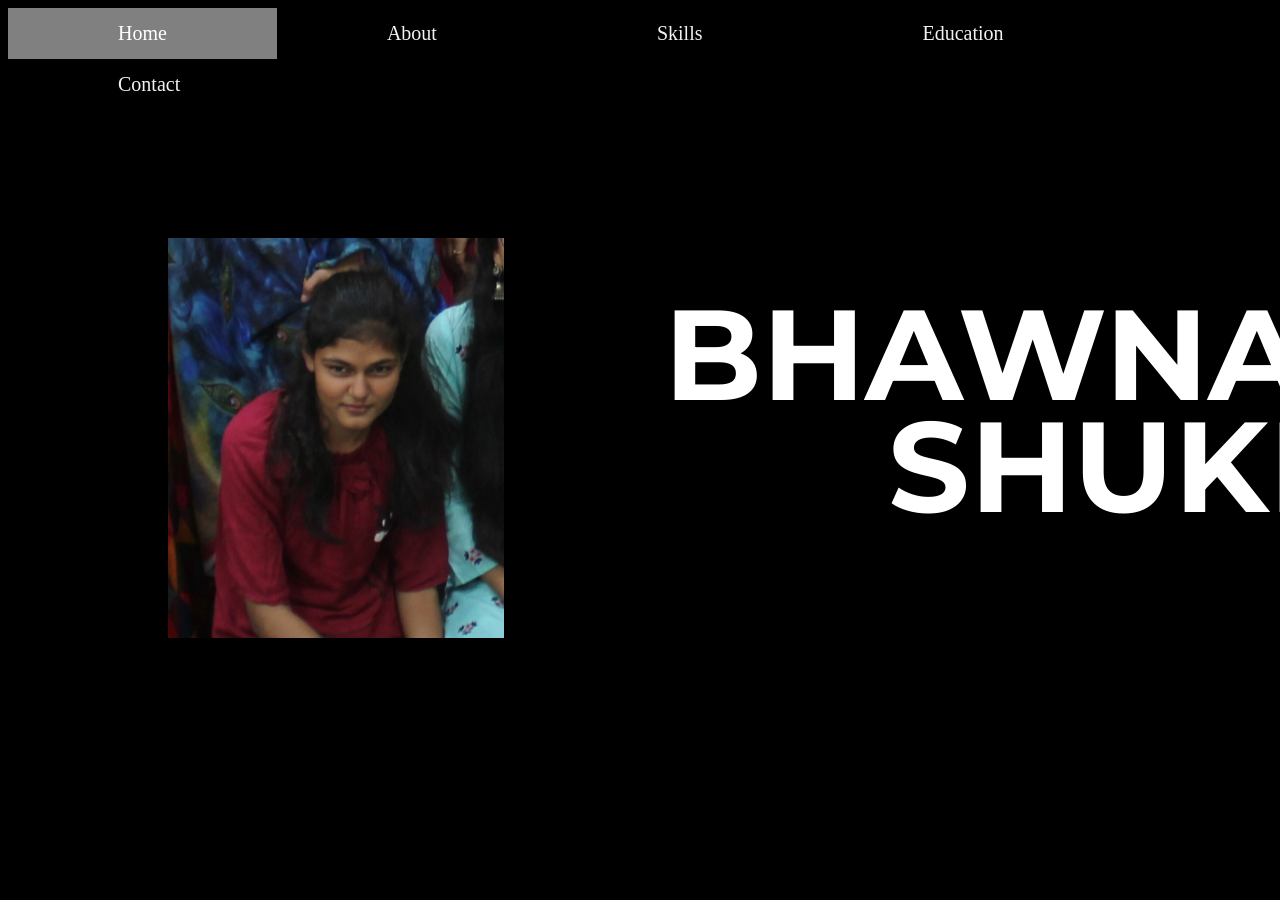
<file: index.html>
<!DOCTYPE html>
<html lang="en">
<head>
    <meta charset="UTF-8">
    <meta name="viewport" content="width=device-width, initial-scale=1.0">
    <title>Document</title>
    <link href="https://fonts.googleapis.com/css2?family=Raleway:wght@300&display=swap" rel="stylesheet">
    <link href="https://fonts.googleapis.com/css2?family=Montserrat&display=swap" rel="stylesheet">
    <link rel="stylesheet" href="https://cdnjs.cloudflare.com/ajax/libs/font-awesome/4.7.0/css/font-awesome.min.css">
    <link rel="stylesheet" href="style.css">
</head>
<body>

  <div class="topnav" id="myTopnav">
  <a href="about.html" class="active">Home</a>
    <a href="about.html">About</a>
  <a href="skill.html">Skills</a>
  <a href="education.html">Education</a>
  <a href="contact.html">Contact</a>
  <a href="javascript:void(0);" class="icon" onclick="myFunction()">
    <i class="fa fa-bars"></i>
  </a>
</div>
<div class="main">
    <div class="hero-section">
        <div class="img-container">
            <img src="./bhawna.jpg" style="height: 100%;width: 100%;"/>
        </div>
    <div class="name">
        <h1 class="first">BHAWNA</h1>
        <h1 class="last">SHUKLA</h1>
    </div>
    </div>
  </div>
    <script>
function myFunction() {
  var x = document.getElementById("myTopnav");
  if (x.className === "topnav") {
    x.className += " responsive";
  } else {
    x.className = "topnav";
  }
}
</script>
</body>
</html>
</file>
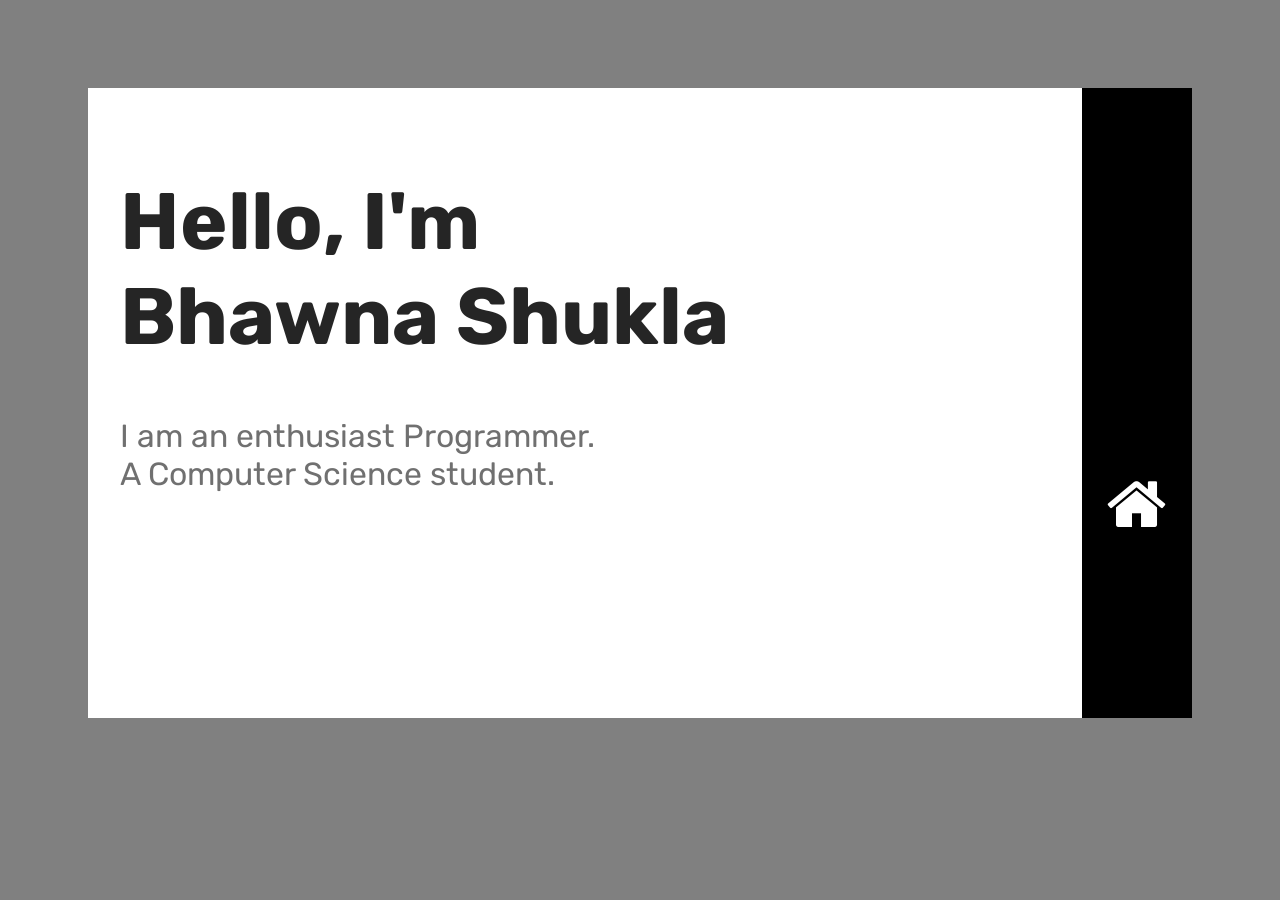
<file: about.html>
<!DOCTYPE html>
<html lang="en">
  <head>
    <meta charset="UTF-8" />
    <meta name="viewport" content="width=device-width, initial-scale=1.0" />
    <title>About</title>
    <link
      href="https://fonts.googleapis.com/css2?family=Rubik:wght@600&display=swap"
      rel="stylesheet"
    />
    <link rel="stylesheet" href="https://stackpath.bootstrapcdn.com/font-awesome/4.7.0/css/font-awesome.min.css" integrity="sha384-wvfXpqpZZVQGK6TAh5PVlGOfQNHSoD2xbE+QkPxCAFlNEevoEH3Sl0sibVcOQVnN" crossorigin="anonymous">
    <link rel="stylesheet" href="about.css" />
  </head>
  <body>
    <div class="about-box">
      <div class="about-text">
        <h1>
          Hello, I'm <br />Bhawna Shukla
        </h1>
        <p style="font-size: 2rem; font-family: 'Rubik', sans-serif; color: #707070;">
          I am an enthusiast Programmer.<br>
          A Computer Science student.
        </p>
      </div>
      <div class="home-section">
          <a href="index.html"><i class="fa fa-home icon" aria-hidden="true"></i></a>
      </div>
    </div>
  </body>
</html>
</file>
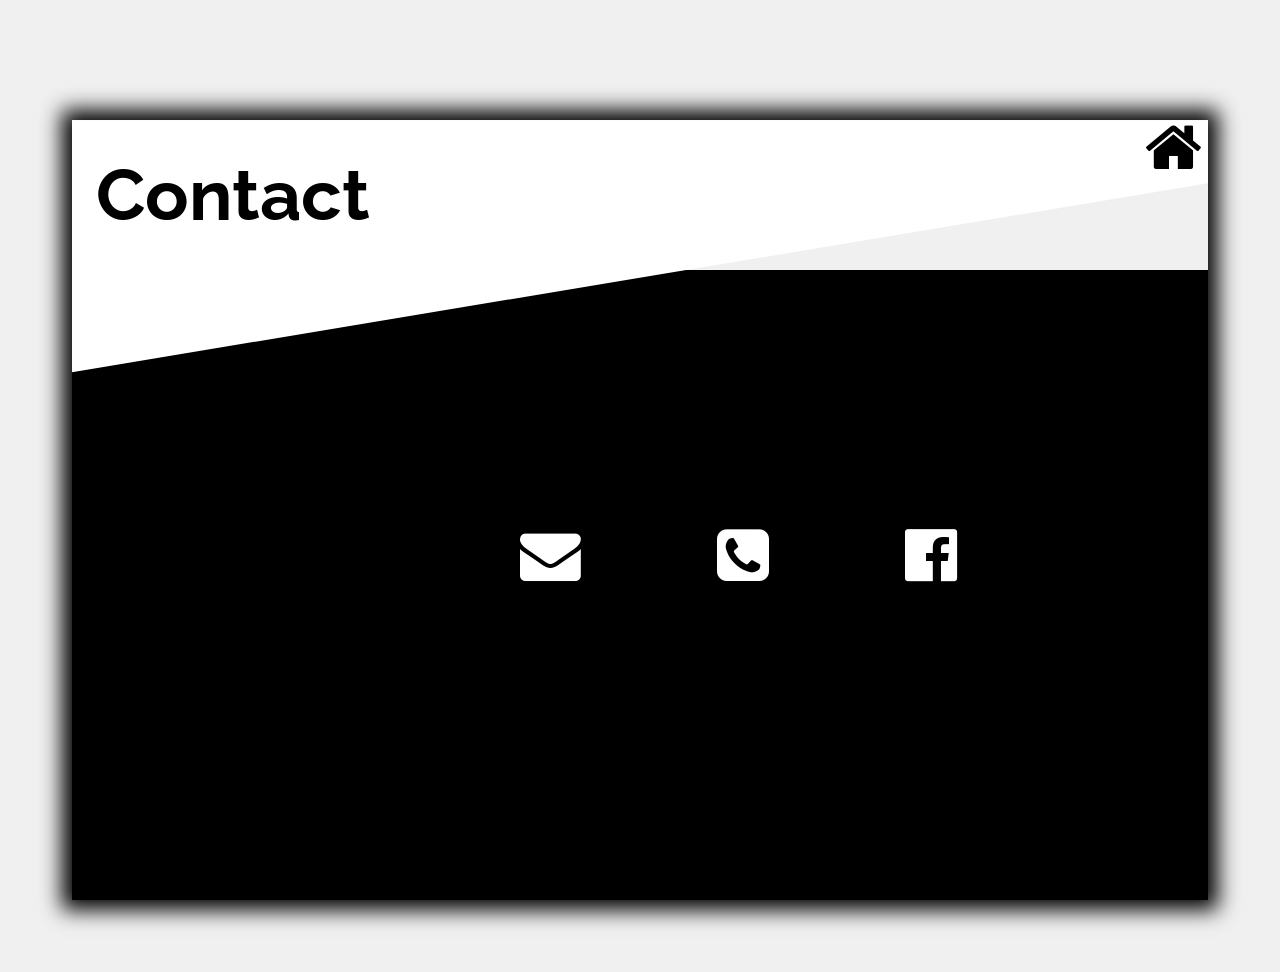
<file: contact.html>
<!DOCTYPE html>
<html lang="en">
  <head>
    <meta charset="UTF-8" />
    <meta name="viewport" content="width=device-width, initial-scale=1.0" />
    <title>contact me</title>
    <link
      href="https://fonts.googleapis.com/css2?family=Raleway:wght@500&display=swap"
      rel="stylesheet"
    />
    <link
      rel="stylesheet"
      href="https://stackpath.bootstrapcdn.com/font-awesome/4.7.0/css/font-awesome.min.css"
      integrity="sha384-wvfXpqpZZVQGK6TAh5PVlGOfQNHSoD2xbE+QkPxCAFlNEevoEH3Sl0sibVcOQVnN"
      crossorigin="anonymous"
    />
    <link rel="stylesheet" href="generic.css" />
    <link rel="stylesheet" href="contact.css" />
  </head>
  <body>
    <div class="parent">

      <div class="container">
        <h1>Contact</h1>
        <a href="index.html"
          ><i class="fa fa-home icon" aria-hidden="true"></i
        ></a>
      </div>
      <div class="container-2">
          <ul class="contact">
              <li>
              <a href = "mailto: bhawnashuklaaes@gmail.com"><i class="fa fa-envelope icons" aria-hidden="true"></i></a>
              </li>
              <li>
                <a href="tel:9560447377"><i class="fa fa-phone-square icons" aria-hidden="true"></i></a>
              </li>
              <li>
                <a href="https://www.facebook.com/bhawna.shukla.7777 "><i class="fa fa-facebook-official icons" aria-hidden="true"></i></a>
                </li>


          </ul>
      </div>

    </div>
  </body>
</html>
</file>
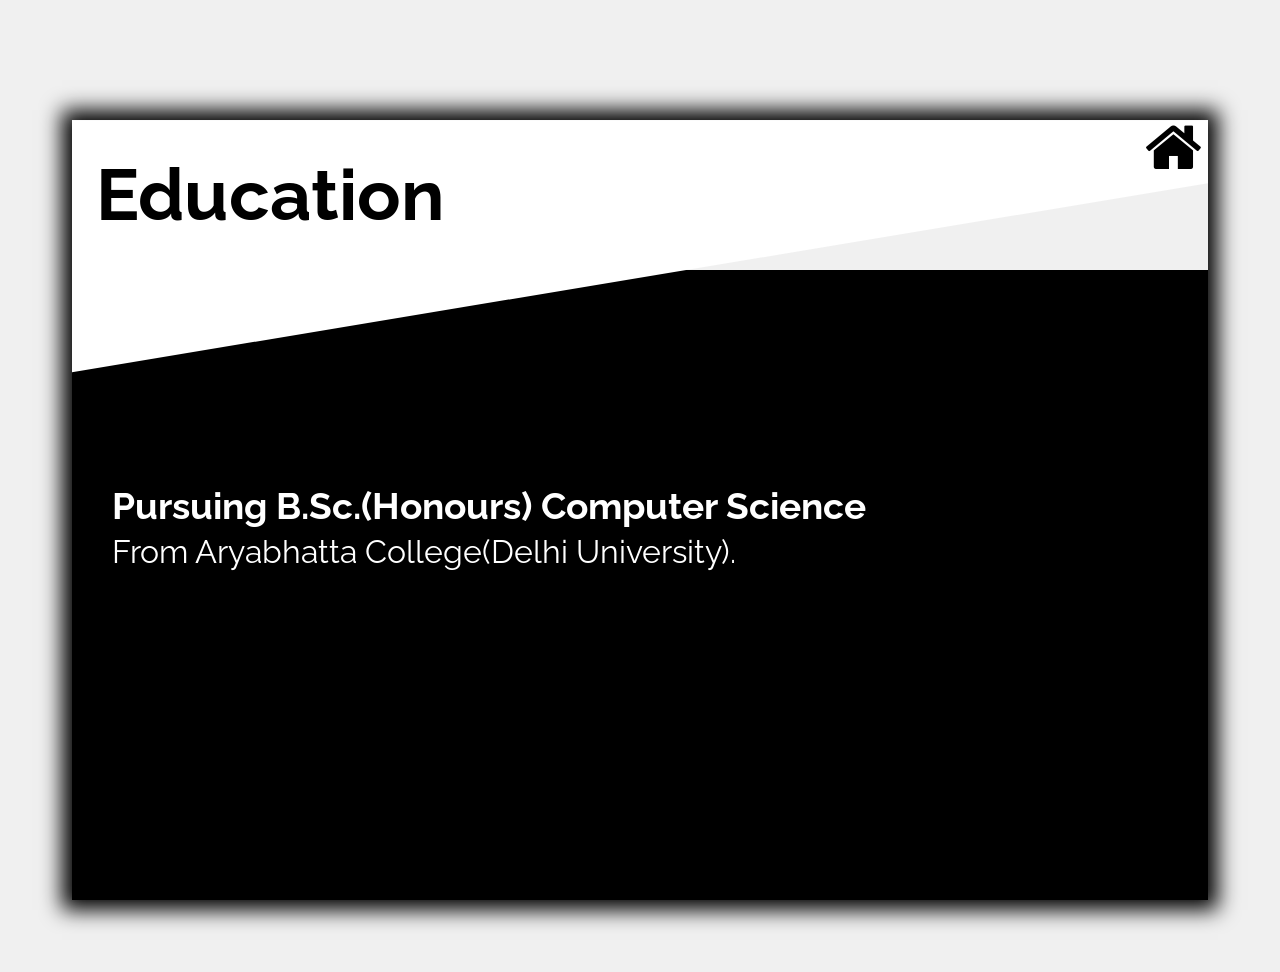
<file: education.html>
<!DOCTYPE html>
<html lang="en">
  <head>
    <meta charset="UTF-8" />
    <meta name="viewport" content="width=device-width, initial-scale=1.0" />
    <title>Education</title>
    <link
      href="https://fonts.googleapis.com/css2?family=Raleway:wght@500&display=swap"
      rel="stylesheet"
    />
    <link
      rel="stylesheet"
      href="https://stackpath.bootstrapcdn.com/font-awesome/4.7.0/css/font-awesome.min.css"
      integrity="sha384-wvfXpqpZZVQGK6TAh5PVlGOfQNHSoD2xbE+QkPxCAFlNEevoEH3Sl0sibVcOQVnN"
      crossorigin="anonymous"
    />
    <link rel="stylesheet" href="generic.css" />
  </head>
  <body>
    <div class="parent">

      <div class="container">
        <h1>Education</h1>
        <a href="index.html"
          ><i class="fa fa-home icon" aria-hidden="true"></i
        ></a>
      </div>
      <div class="container-2">
          <ul>
              <li>
                  <h3>Pursuing B.Sc.(Honours) Computer Science</h3>
                  <p>From Aryabhatta College(Delhi University).</p>
              </li>

          </ul>
      </div>

    </div>
  </body>
</html>
</file>
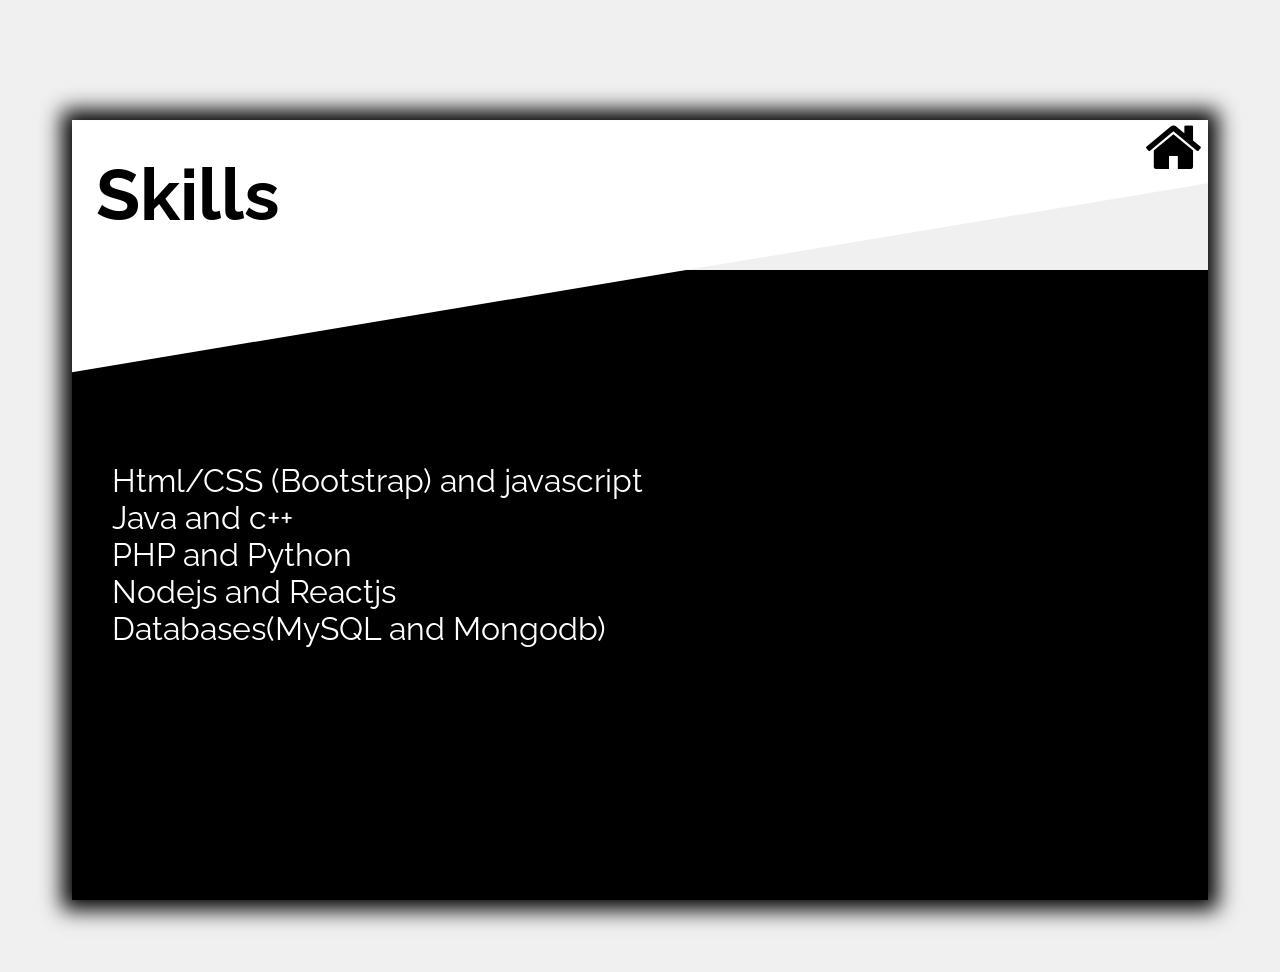
<file: skill.html>
<!DOCTYPE html>
<html lang="en">
  <head>
    <meta charset="UTF-8" />
    <meta name="viewport" content="width=device-width, initial-scale=1.0" />
    <title>Skills</title>
    <link
      href="https://fonts.googleapis.com/css2?family=Raleway:wght@500&display=swap"
      rel="stylesheet"
    />
    <link
      rel="stylesheet"
      href="https://stackpath.bootstrapcdn.com/font-awesome/4.7.0/css/font-awesome.min.css"
      integrity="sha384-wvfXpqpZZVQGK6TAh5PVlGOfQNHSoD2xbE+QkPxCAFlNEevoEH3Sl0sibVcOQVnN"
      crossorigin="anonymous"
    />
    <link rel="stylesheet" href="generic.css" />
  </head>
  <body>
    <div class="parent">
      <div class="container">
        <h1>Skills</h1>
        <a href="index.html"
          ><i class="fa fa-home icon" aria-hidden="true"></i
        ></a>
      </div>
      <div class="container-2">
        <ul>
          <li>Html/CSS (Bootstrap) and javascript</li>
          <li>Java and c++</li>
          <li>PHP and Python</li>
          <li>Nodejs and Reactjs</li>
          <li>Databases(MySQL and Mongodb)</li>
           <ul>
      </div>
    </div>
  </body>
</html>
</file>
<file: style.css>
* {
  box-sizing: border-box;
}
body{
  background-color: #000000;
}
.main {
  margin: 0;
  padding: 2rem;


  background-color: #000000;
  color: #ffffff;
}

.topnav {
  background-color: black;
  overflow: hidden;
}

/* Style the links inside the navigation bar */
.topnav a {
  float: left;
  display: block;
  color: #f2f2f2;
  text-align: center;
  padding: 14px 110px;
  text-decoration: none;
  font-size: 20px;
}

/* Change the color of links on hover */
.topnav a:hover {
  background-color: #ddd;
  color: black;
}

/* Add an active class to highlight the current page */
.topnav a.active {
  background-color: grey;
  color: white;
}

/* Hide the link that should open and close the topnav on small screens */
.topnav .icon {
  display: none;
}


.img-container {
  display: inline-block;
  width: 21rem;
  height: 25rem;
}

.hero-section {
  padding-top: 6rem;
  padding-left: 8rem;
  display: flex;
}

.name {
    animation: moveInFromRight 2s;
  font-size: 4rem;
  position: relative;
  font-family: "Montserrat", sans-serif;
}

.first,
.last {
  position: absolute;
}

.first {
  top: -3rem;
  left: 10rem;
}
.last{
  top: 4rem;
  left: 24rem;
}

@keyframes moveInFromRight {
  0% {
    transform: translateX(400px) scale(4);

    opacity: 0;
  }

  100% {
    transform: translateX(0px);
    opacity: 1;
  }
}
@media screen and (max-width: 640px){
  body{
    padding:0.5;
  }
  @media screen and (max-width: 600px) {
  .topnav a:not(:first-child) {display: none;}
  .topnav a.icon {
    float: right;
    display: block;
  }
}
  .topnav.responsive {position: relative;}
    .topnav.responsive a.icon {
      position: absolute;
      right: 0;
      top: 0;
    }
    .topnav.responsive a {
      float: none;
      display: block;
      text-align: left;
    }
    .topnav a{
      padding: 14px 16px;
    }
    .hero-section{
        padding-top: 2rem;
        padding-left: 1rem;

      }
      .img-container{
        width:100%;
      }
      .first{
        top: 24rem;
        left: -20rem;
      }
      .last{
        top: 28rem;
        left: -16rem;
      }
      .name {
          animation: moveInFromRight 2s;
        font-size: 2rem;
        position: relative;
        font-family: "Montserrat", sans-serif;
      }
  }
</file>
<file: about.css>
* {
  box-sizing: border-box;
}

body {
  background-color: grey;
  padding: 5rem;
}

.about-box {
  height: 70vh;
  width: 100%;
  display: flex;
}

.about-text,
.home-section {
  height: 100%;
}

.about-text {
  padding: 2rem;
  width: 90%;
  background-color: white;
}
.about-text h1{
  font-size: 5rem;
   font-family: 'Rubik', sans-serif;
   color:rgba(0, 0, 0, 0.856)
}
.home-section {
  text-align: center;
  padding-top: 24rem;
  width: 10%;
  background-color: black;
}

h1,
p {
  animation: fadeIn 2s;
}

p {
  animation-delay: 2s;
  animation-fill-mode: backwards;
}

.icon {
  color: white;
  font-size: 4rem;
}

@keyframes fadeIn {
  0% {
    opacity: 0;
  }
  100% {
    opacity: 1;
  }
}
@media screen and (max-width: 640px){
  body{
    padding:0.5rem;
  }
  .about-box{
    display: contents;
  }
  .about-text{
    width:100%;
    padding:0.5rem;
    background-color: white;
    height:90%;

  }
  .about-text h1{
    font-size: 3rem;
  }

.home-section{
  text-align: center;
  width: 100%;
  background-color: black;
  height:10%;
  padding-top:0;
}
}
</file>
<file: generic.css>
* {
  box-sizing: border-box;
}

body {
  padding: 4rem;
  background-color: #f0f0f0;
}

.container,
.container-2 {
  width: 100%;
  height: 70vh;
}

.container {
  clip-path: polygon(0 0, 100% 0, 100% 10%, 0 40%);
  background-color: white;
}

.container h1 {
  padding-top: 2rem;
  padding-left: 1.5rem;
  font-family: "Raleway", sans-serif;
  font-size: 4.5rem;
  position: relative;
}

.container-2 {
  background-color: black;
  margin-top: -30rem;
  color: white;
  padding-top: 11rem;
}

.container-2 > ul > li {
  font-family: "Raleway", sans-serif;
  font-size: 2rem;
  list-style: none;
}

.container-2 > ul > li > p {
  margin-top: -2rem;
}

.icon {
  font-size: 3.8rem;
  top: 118px;
  color: black;
  left: 1145px;
  position: absolute;
}

.parent {
  box-shadow: 0px 0px 20px 10px black;
  animation: fadeInTop 2s;
}


@keyframes fadeInTop{
    0%{
        opacity: 0;
        transform: translateY(-100px);
    }

    100%{
        opacity: 1;
        transform: translateY(0px);

    }
}
@media screen and (max-width: 640px){
  body{
    padding:0.5rem;
  }


  .container {

    clip-path: polygon(0 0, 100% 0, 100% 8%, 0 20%);
    background-color: white;

  }
  .container h1 {
    padding-top: 0.5rem;
    padding-left: 1rem;
    font-family: "Raleway", sans-serif;
    font-size: 2.5rem;
    position: relative;
  }
  .container-2 {
    margin-top:-28rem;
    background-color: black;
    color: white;
    padding-top: 7rem;

  }
  .container-2 p{
   padding:1rem;
  }
  .container-2 > ul > li {
    font-family: "Raleway", sans-serif;
    font-size: 1rem;
    list-style: none;
  }
  .icon {
    font-size: 3rem;
    top: 40px;
    color: black;
    left: 250px;
    position: absolute;
  }
}
</file>
<file: contact.css>
.icons{

  font-size: 3.8rem;
padding: 4rem;
  color: white;

}
ul.contact{
  padding-left: 24rem;
  list-style: none;
}
ul.contact li{
  display:inline;
}
.icons:hover {
  opacity: .5;
}
@media screen and (max-width: 640px){
  body{
    padding:0.5rem;
  }
  .icons{

    font-size: 2.5rem;
  padding: 1rem;
    color: white;

  }
  ul.contact{
    padding-left: 2rem;
    list-style: none;
  }
}
</file>
